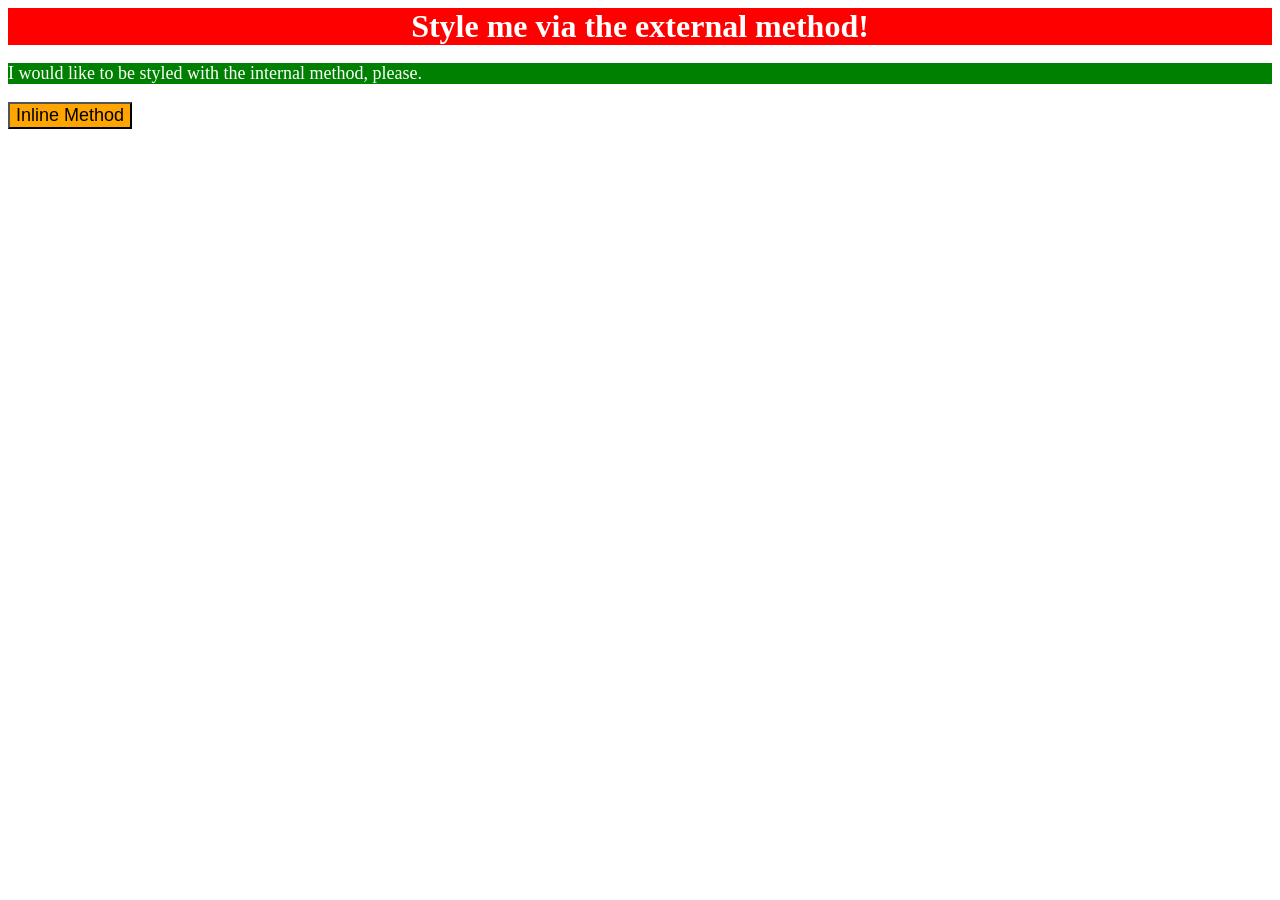
<file: foundations/intro-to-css/01-css-methods/index.html>
<!doctype html>
<html lang="en">
  <head>
    <meta charset="UTF-8" />
    <meta http-equiv="X-UA-Compatible" content="IE=edge" />
    <meta name="viewport" content="width=device-width, initial-scale=1.0" />
    <link rel="stylesheet" href="styles.css" />
    <style>
      p {
        color: white;
        background-color: green;
        font-size: 18px;
      }
    </style>
    <title>Methods for Adding CSS</title>
  </head>
  <body>
    <div>Style me via the external method!</div>
    <p>I would like to be styled with the internal method, please.</p>
    <button style="background-color: orange; font-size: 18px">
      Inline Method
    </button>
  </body>
</html>
</file>
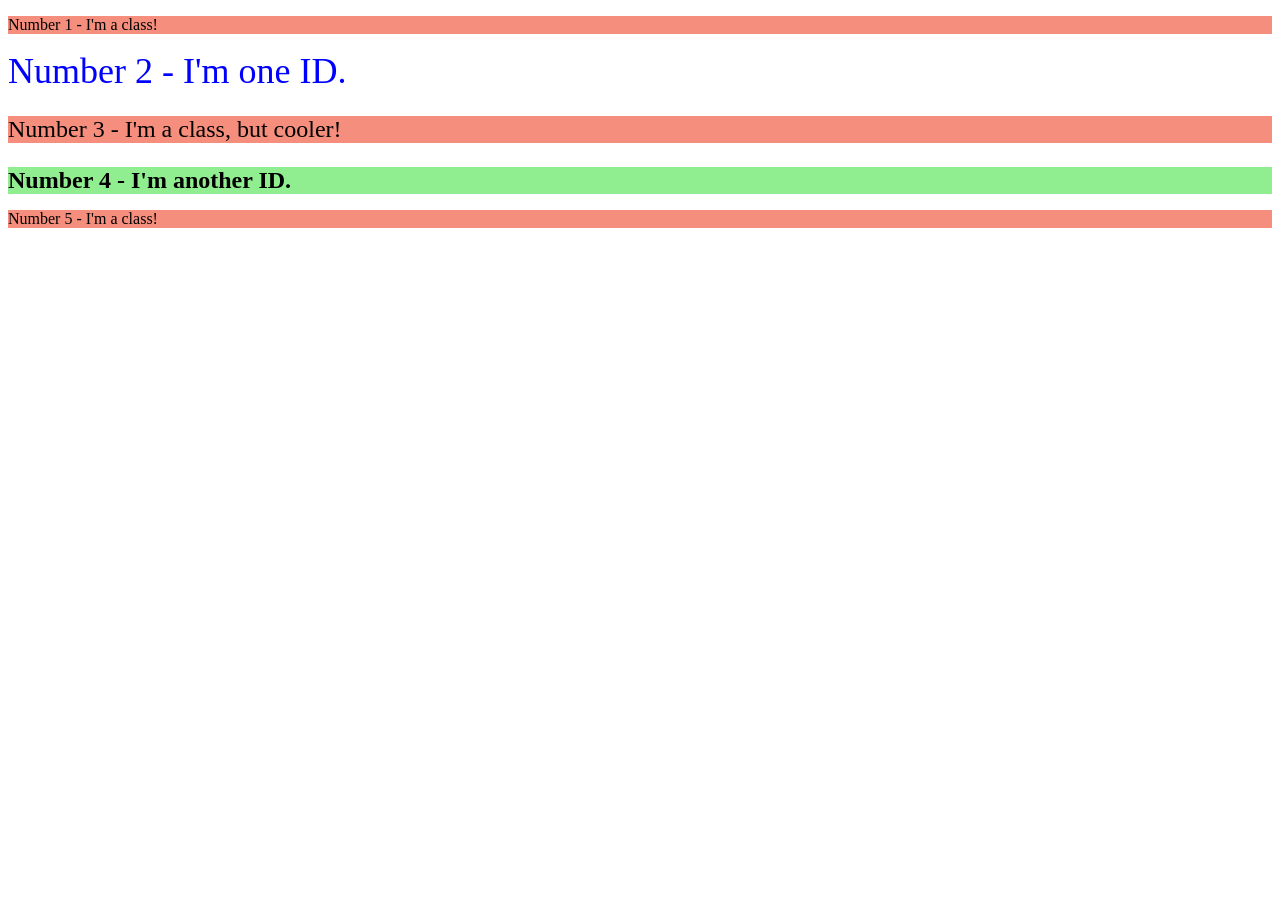
<file: foundations/intro-to-css/02-class-id-selectors/index.html>
<!doctype html>
<html lang="en">
  <head>
    <meta charset="UTF-8" />
    <meta http-equiv="X-UA-Compatible" content="IE=edge" />
    <meta name="viewport" content="width=device-width, initial-scale=1.0" />
    <title>Class and ID Selectors</title>
    <link rel="stylesheet" href="style.css" />
  </head>
  <body>
    <p class="odd">Number 1 - I'm a class!</p>
    <div id="two">Number 2 - I'm one ID.</div>
    <p class="odd" id="three">Number 3 - I'm a class, but cooler!</p>
    <div id="four">Number 4 - I'm another ID.</div>
    <p class="odd">Number 5 - I'm a class!</p>
  </body>
</html>
</file>
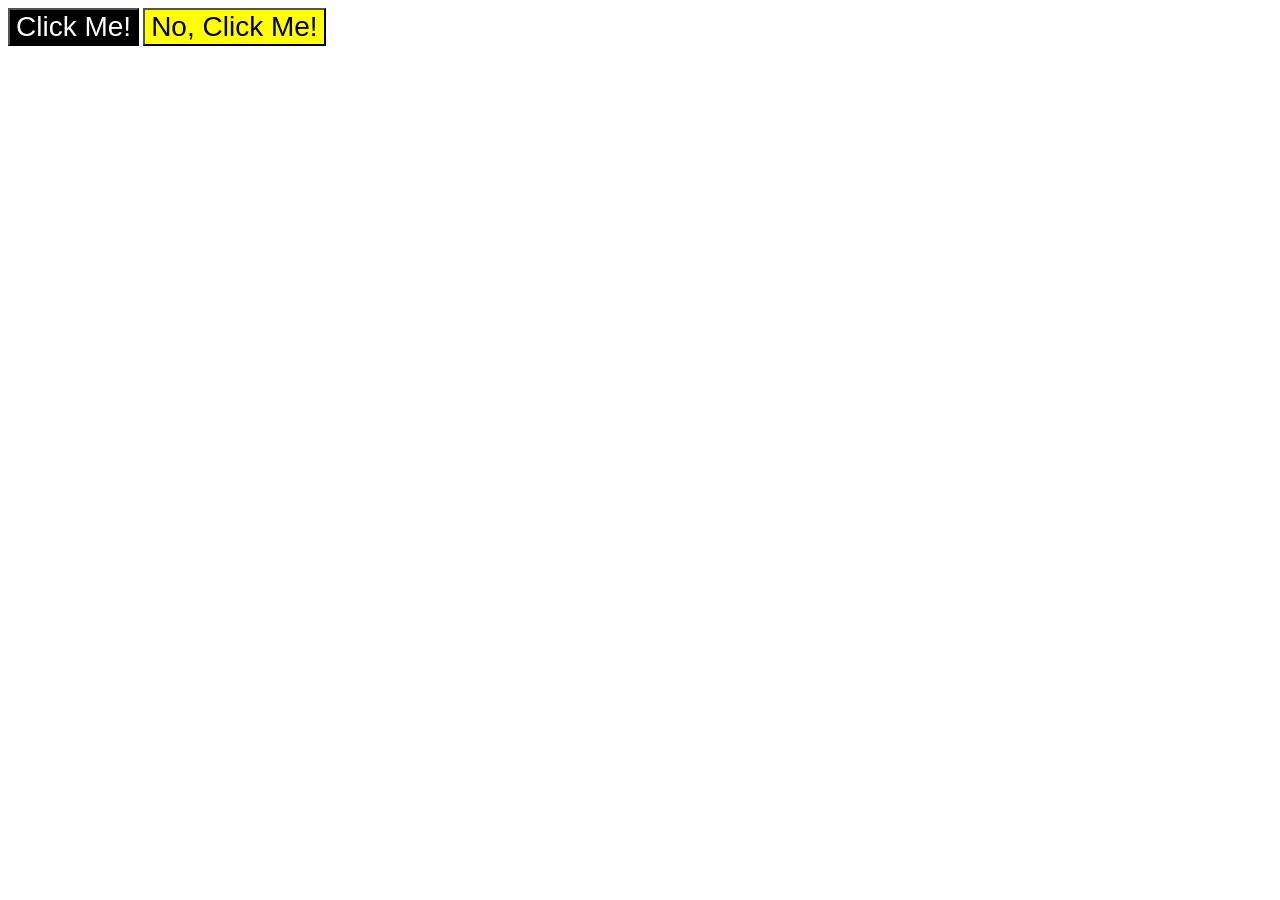
<file: foundations/intro-to-css/03-grouping-selectors/index.html>
<!doctype html>
<html lang="en">
  <head>
    <meta charset="UTF-8" />
    <meta http-equiv="X-UA-Compatible" content="IE=edge" />
    <meta name="viewport" content="width=device-width, initial-scale=1.0" />
    <title>Grouping Selectors</title>
    <link rel="stylesheet" href="style.css" />
  </head>
  <body>
    <button id="button_1">Click Me!</button>
    <button id="button_2">No, Click Me!</button>
  </body>
</html>
</file>
<file: foundations/intro-to-css/01-css-methods/styles.css>
div {
  background-color: red;
  color: white;
  font-size: 32px;
  text-align: center;
  font-weight: bold;
}
</file>
<file: foundations/intro-to-css/02-class-id-selectors/style.css>
.odd {
  background-color: #f58e7d;
  font-family: "Verdana, DejaVu Sans. sans-serif";
}

#two {
  color: blue;
  font-size: 36px;
}

#three {
  font-size: 24px;
}

#four {
  background-color: lightgreen;
  font-size: 24px;
  font-weight: bold;
}
</file>
<file: foundations/intro-to-css/03-grouping-selectors/style.css>
/* Add CSS Styling */
#button_1 {
  color: white;
  background-color: black;
}

#button_2 {
  background-color: yellow;
}

#button_1,
#button_2 {
  font-size: 28px;
  font-family: Helvetica, "Times New Roman", sans-serif;
}
</file>
